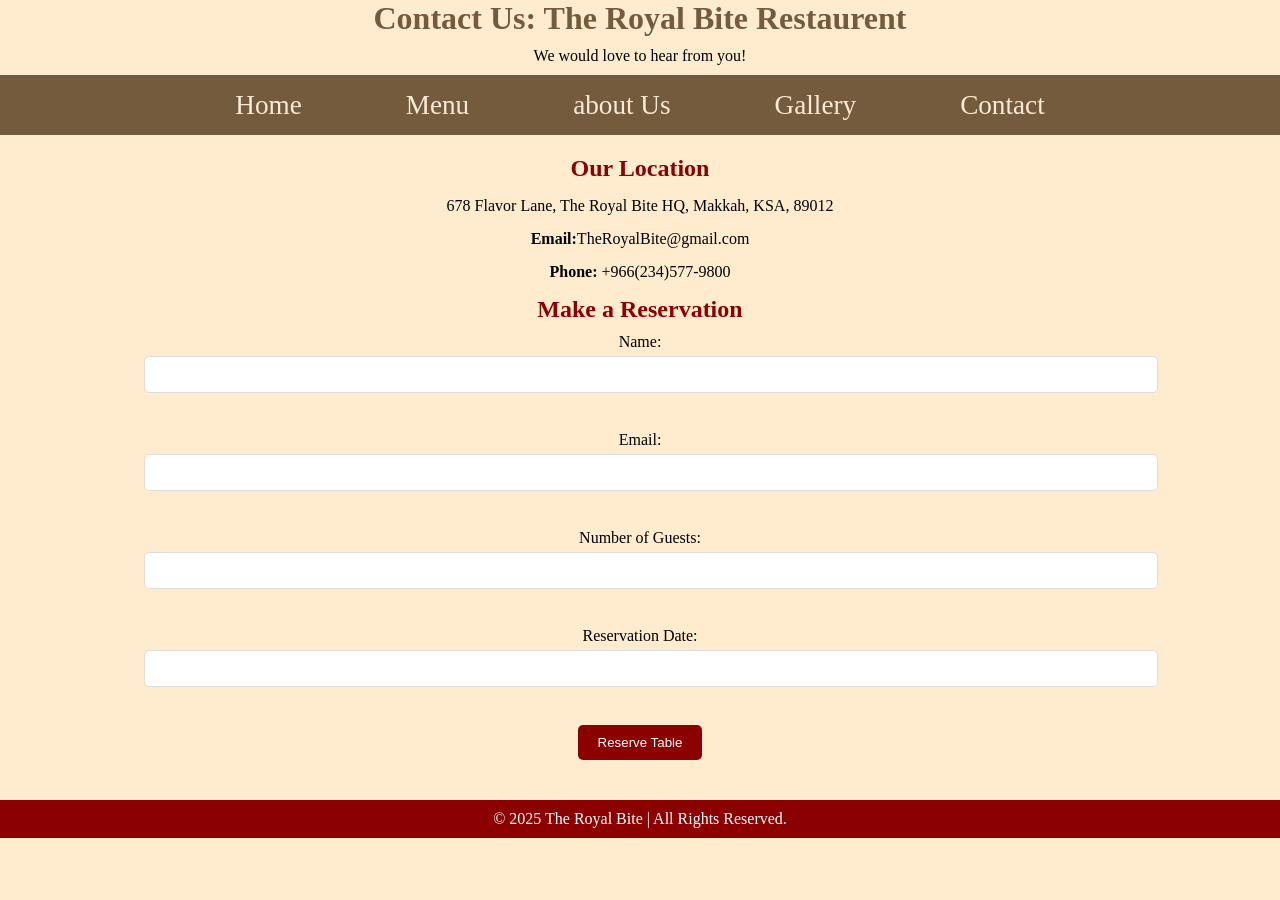
<file: contact.html>
<!DOCTYPE html>
<html lang="en">
<head>
 <meta charset="UTF-8">
    <meta name="viewport" content="width=device-width, initial-scale=1.0">
    <title>Contact page  </title>
    <link rel="stylesheet" href="styles.css">

</head>
<body>
      
    <!--Header Section-->
    <header>
        <h1>Contact Us: The Royal Bite Restaurent </h1>
        <p>We would love to hear from you!</p>
    </header>


    <!-- navigation menu in a row using an unordered list-->
<nav>
    <ul> 
<li><a href="index.html">Home</a></li>
<li><a href="menu.html">Menu</a></li>
<li><a href="about.html">about Us</a></li>
<li><a href="gallery.html">Gallery</a></li>
<li><a href="contact.html">Contact</a></li>



    </ul>
</nav>

<!-- main content -->
<section>
<h1>Our Location</h1>

<p>678 Flavor Lane, The Royal Bite HQ, Makkah, KSA, 89012</p>


<p><strong> Email:</strong>TheRoyalBite@gmail.com</p>
<p><strong> Phone:</strong> +966(234)577-9800</p>


<h1> Make a Reservation</h1>



 <form action="submit_form.html" method="post">
    <label>Name: <input type="text" required></label><br>
    <label>Email: <input type="Email" required></label><br>
    <label>Number of Guests: <input type="number" required></label><br>
    <label>Reservation Date: <input type="number" required></label><br>
    <input type="submit" value="Reserve Table">
 </form>



</section>




<!--footer-->
<footer>&copy; 2025 The Royal Bite | All Rights Reserved.</footer>

</body>
</html>
</file>
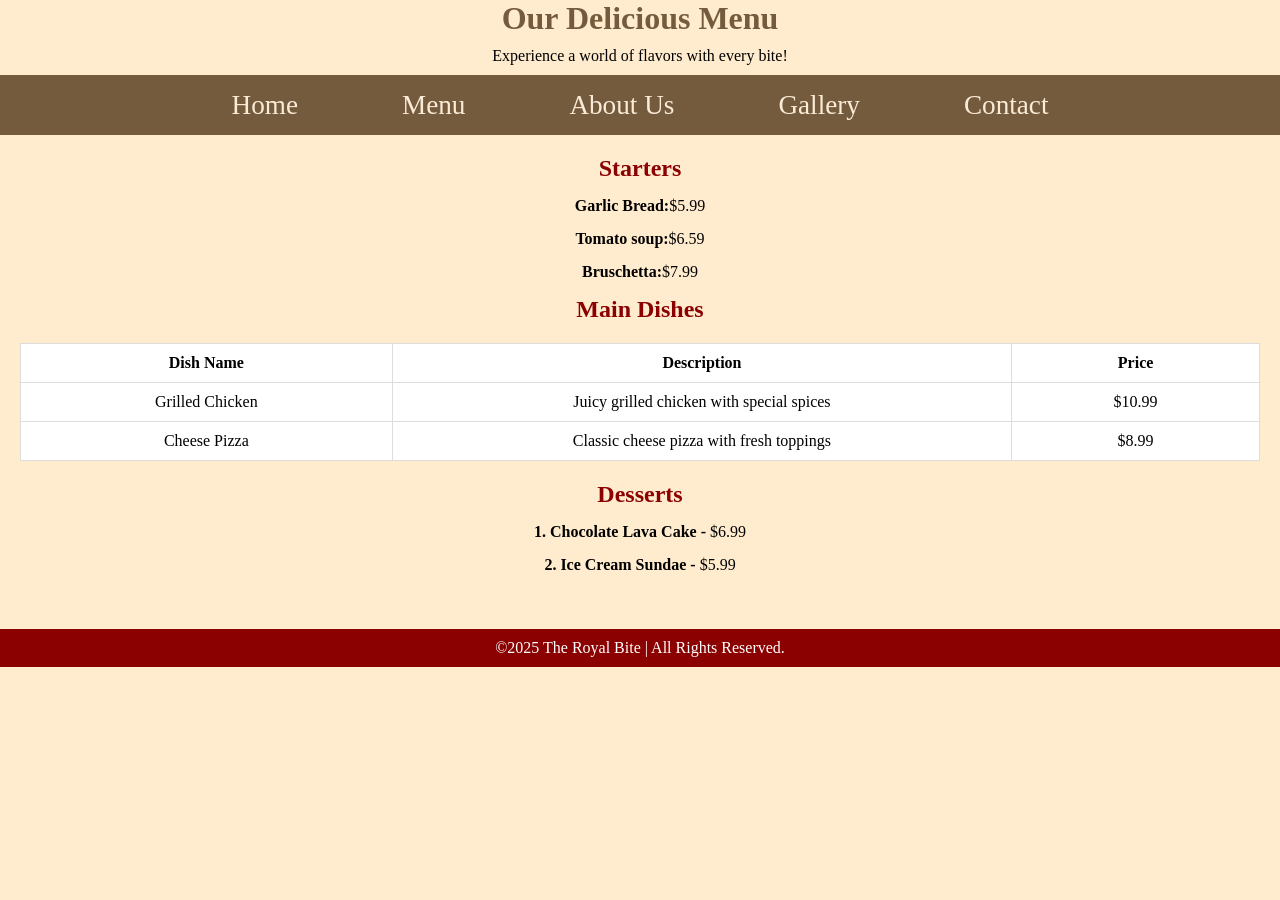
<file: menu.html>
<!DOCTYPE html>
<html lang="en">
<head>
 <meta charset="UTF-8">
    <meta name="viewport" content="width=device-width, initial-scale=1.0">
    <title>Restaurant Menu  page </title>
    <link rel="stylesheet" href="styles.css">

</head>
<body>
      
    <!--Header Section-->
    <header>
        <h1> Our Delicious Menu</h1>

        <p>Experience a world of flavors with every bite!</p>

    </header>


    <!-- navigation menu in a row using an unordered list-->
  <nav>
    <ul> 
         <li><a href="index.html">Home</a></li>
         <li><a href="menu.html">Menu</a></li>
         <li><a href="about.html">About Us</a></li>
         <li><a href="gallery.html">Gallery</a></li>
          <li><a href="contact.html">Contact</a></li>
    </ul>
 </nav>


 <!-- main content -->
   <section>


  <h2>Starters</h2>

   <p><strong>Garlic Bread:</strong>$5.99</p>
   <p><strong>Tomato soup:</strong>$6.59</p>
   <p><strong>Bruschetta:</strong>$7.99</p>

  <h2> Main Dishes</h2>
  <table width="100%" border="1">
    <tr>
        <th width="30%">Dish Name</th>
        <th width="50%">Description</th>
        <th width="20%">Price</th>
    </tr>
    <tr>
        <td>Grilled Chicken</td>
        <td>Juicy grilled chicken with special spices</td>
        <td>$10.99</td>
    </tr>
    <tr>
        <td>Cheese Pizza</td>
        <td>Classic cheese pizza with fresh toppings</td>
        <td>$8.99</td>
    </tr>
</table>

<h2>Desserts</h2>

<p><strong> 1. Chocolate Lava Cake - </strong>$6.99 </p>

<p><strong> 2. Ice Cream Sundae - </strong>$5.99</p>



</section>



<!-- footer -->
<footer>
    <p>&copy;2025 The Royal Bite | All Rights Reserved. </p>
</footer>

</body>
</html>
</file>
<file: styles.css>
* {
    margin: 0px;
    padding: 0px;
}

body {
    background-color: blanchedalmond;
    padding: 0px;
    margin: 0px;
}


header {
    display: flex;
    flex-direction: column;
    justify-content: center;
    align-items: center;
    text-align: center;
    width: 100%;
    margin-bottom: 10px;
}

header h1 {
    color: rgb(116, 91, 62);
    margin-bottom: 10px;
}



nav {
    display: flex;
    justify-content: center;
    align-items: center;
    width: 100%;
    height: 60px;
    background-color: rgb(116, 91, 62);
}

nav ul li {
    display: inline;
}

nav ul li a {
    text-decoration: none;
    margin: 50px;
    font-size: 1.7rem;
    color: antiquewhite;
}


nav ul li a:hover {
    color: rgb(116, 91, 62);
    background-color: antiquewhite;
    border-radius: 50px;
    padding: 10px 20px;

}





/* Featured Dishes Section */
section {
    padding: 20px;
}

section h1 {
    text-align: center;
    color: #8B0000;
}


section p {
    text-align: center;
    margin: 15px 0;
}

h2 {
    text-align: center;
    color: #8B0000;
}

/* Table Styling */
table {
    width: 100%;
    border-collapse: collapse;
    margin: 20px 0;
}

td, th {
    border: 1px solid #ddd;
    padding: 10px;
    text-align: center;
    background-color: white;
}

/* Images Styling */
img {
    width: 150px;
    height: 100px;
    border-radius: 10px;
}

/* Nested Table */
.nested-table {
    width: 100%;
    border: none;
}

.nested-table td {
    border: none;
}

/* Footer Styling */
footer {
    background-color: #8B0000;
    color: white;
    text-align: center;
    padding: 10px;
    margin-top: 20px;
}


.chef-photo {
    width: 300px;
    height: auto;
    border-radius: 10px;
    box-shadow: 0 4px 8px rgba(0, 0, 0, 0.2);
    margin: 20px auto;
    display: block;
  }
  

  form {
    width: 80%; 
    margin: 0 auto; 
    text-align: center; 
}

form label {
    display: block; 
    margin: 10px 0; 
}

form input[type="text"],
form input[type="email"],
form input[type="number"] {
    width: 100%; 
    padding: 10px; 
    margin-top: 5px; 
    border-radius: 5px; 
    border: 1px solid #ddd; 
}

form input[type="submit"] {
    background-color: #8B0000; 
    color: white;
    padding: 10px 20px; 
    border: none;
    border-radius: 5px;
    cursor: pointer;
    margin-top: 10px;
}

form input[type="submit"]:hover {
    background-color: #A52A2A; 
}
</file>
